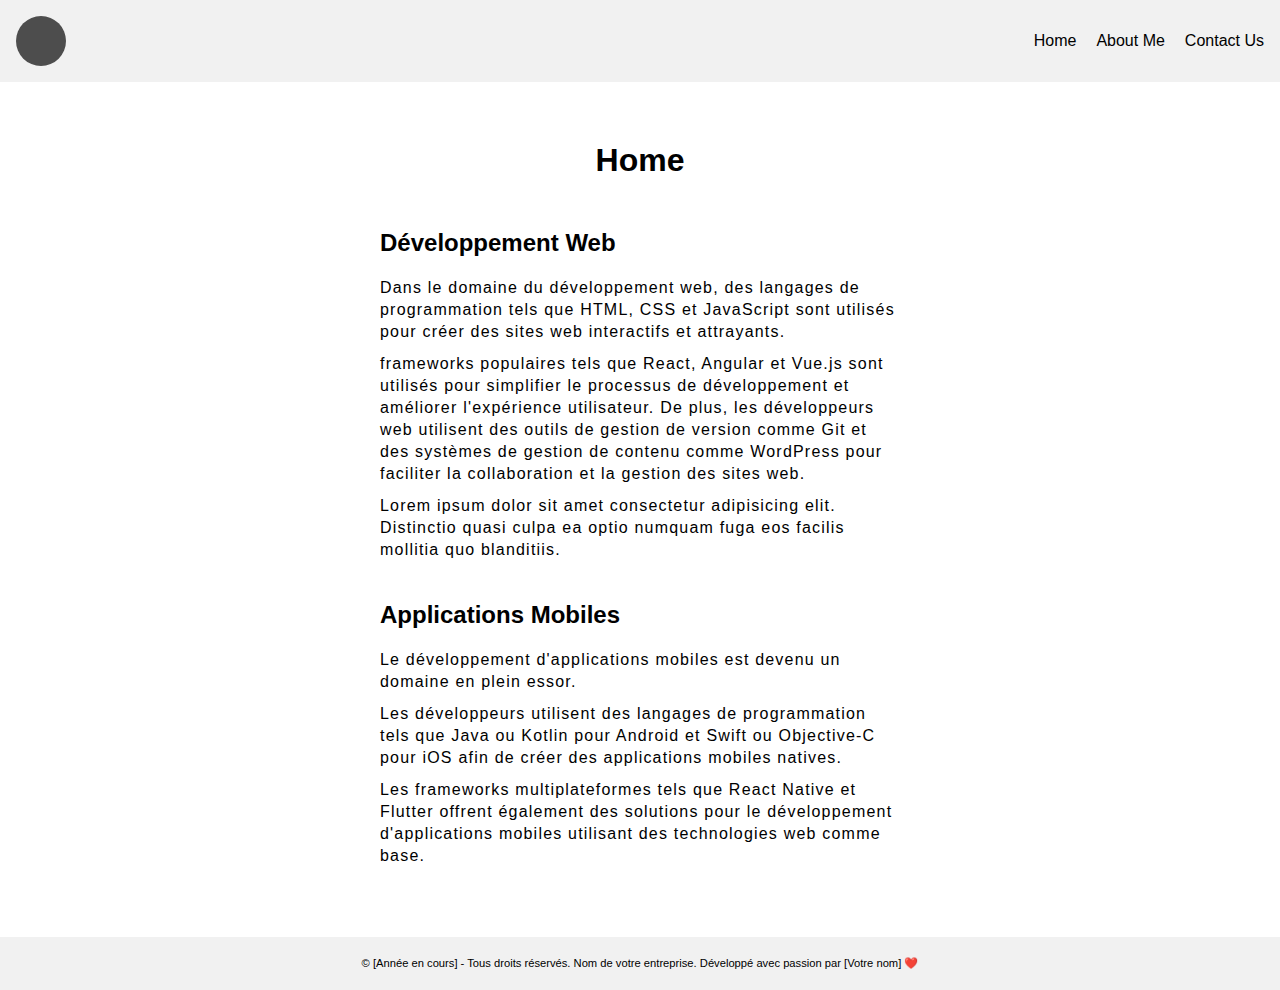
<file: index.html>
<!DOCTYPE html>
<html lang="en">

<head>
  <meta charset="UTF-8">
  <meta name="viewport" content="width=device-width, initial-scale=1.0">
  <link rel="stylesheet" href="global.css">
  <link rel="stylesheet" href="index.css">
  <title>Document</title>
</head>

<body>
  <header>
    <a class="logo" href="index.html">
      <h1></h1>
    </a>
    <nav>
      <ul>
        <li><a href="index.html">Home</a></li>
        <li><a href="aboutPage/about.html">About Me</a></li>
        <li><a href="contactPage/contact.html">Contact Us</a></li>
      </ul>
    </nav>
  </header>

  <main>
    <h1>Home</h1>
    <h2>Développement Web</h2>
    <p>Dans le domaine du développement web, des langages de programmation tels que HTML, CSS et JavaScript sont
      utilisés pour créer des sites web interactifs et attrayants.</p>
    <p>frameworks populaires tels que React, Angular et Vue.js sont utilisés pour simplifier le processus de
      développement et améliorer l'expérience utilisateur. De plus, les développeurs web utilisent des outils de gestion
      de version comme Git et des systèmes de gestion de contenu comme WordPress pour faciliter la collaboration et la
      gestion des sites web.</p>
    <p>Lorem ipsum dolor sit amet consectetur adipisicing elit. Distinctio quasi culpa ea optio numquam fuga eos facilis
      mollitia quo blanditiis.</p>
    <h2>Applications Mobiles</h2>
    <p>Le développement d'applications mobiles est devenu un domaine en plein essor.</h2>
    <p>Les développeurs utilisent des langages de programmation tels que Java ou Kotlin pour Android et Swift ou
      Objective-C pour iOS afin de créer des applications mobiles natives.</p>
    <p> Les frameworks multiplateformes tels que React Native et Flutter offrent également des solutions pour le
      développement d'applications mobiles utilisant des technologies web comme base.</p>
  </main>

  <footer>
    <p>© [Année en cours] - Tous droits réservés. Nom de votre entreprise. Développé avec passion par [Votre nom] ❤️</p>
  </footer>
</body>

</html>
</file>
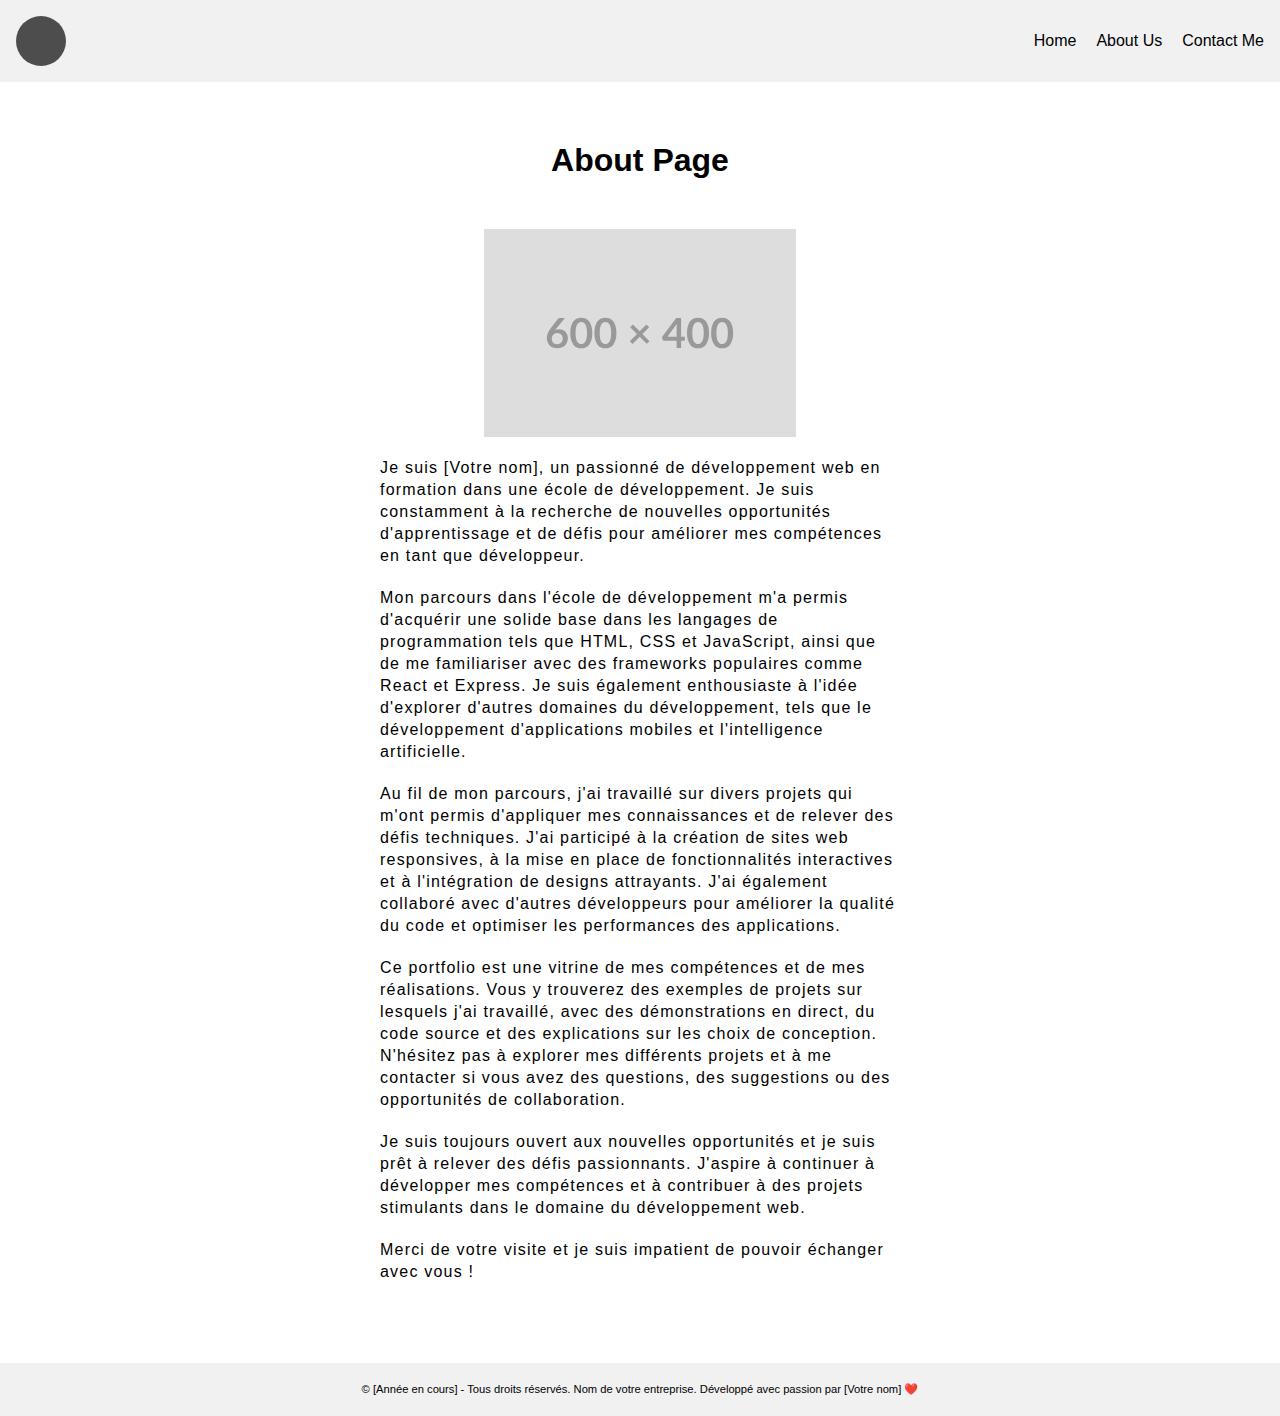
<file: aboutPage/about.html>
<!DOCTYPE html>
<html lang="en">

<head>
  <meta charset="UTF-8">
  <meta name="viewport" content="width=device-width, initial-scale=1.0">
  <link rel="stylesheet" href="../global.css">
  <link rel="stylesheet" href="about.css">
  <title>Document</title>
</head>

<body>
  <header>
    <a class="logo" href="../index.html">
      <h1></h1>
    </a>

    <nav>
      <ul>
        <li><a href="../index.html">Home</a></li>
        <li><a href="about.html">About Us</a></li>
        <li><a href="../contactPage/contact.html">Contact Me</a></li>
      </ul>
    </nav>
  </header>
  <main>
    <div class="container">
      <h1>About Page</h1>
      <img src="./images/me.svg" alt="placeholder image">

      <p>Je suis [Votre nom], un passionné de développement web en formation dans une école de développement. Je suis
        constamment à la recherche de nouvelles opportunités d'apprentissage et de défis pour améliorer mes compétences
        en
        tant que développeur.</p>
      <p>Mon parcours dans l'école de développement m'a permis d'acquérir une solide base dans les langages de
        programmation tels que HTML, CSS et JavaScript, ainsi que de me familiariser avec des frameworks populaires
        comme
        React et Express. Je suis également enthousiaste à l'idée d'explorer d'autres domaines du développement, tels
        que
        le développement d'applications mobiles et l'intelligence artificielle.</p>
      <p>Au fil de mon parcours, j'ai travaillé sur divers projets qui m'ont permis d'appliquer mes connaissances et de
        relever des défis techniques. J'ai participé à la création de sites web responsives, à la mise en place de
        fonctionnalités interactives et à l'intégration de designs attrayants. J'ai également collaboré avec d'autres
        développeurs pour améliorer la qualité du code et optimiser les performances des applications.</p>
      <p>Ce portfolio est une vitrine de mes compétences et de mes réalisations. Vous y trouverez des exemples de
        projets
        sur lesquels j'ai travaillé, avec des démonstrations en direct, du code source et des explications sur les choix
        de conception. N'hésitez pas à explorer mes différents projets et à me contacter si vous avez des questions, des
        suggestions ou des opportunités de collaboration.</p>
      <p>Je suis toujours ouvert aux nouvelles opportunités et je suis prêt à relever des défis passionnants. J'aspire à
        continuer à développer mes compétences et à contribuer à des projets stimulants dans le domaine du développement
        web.</p>
      <p>Merci de votre visite et je suis impatient de pouvoir échanger avec vous !</p>
    </div>
  </main>
  <footer>
    <p>© [Année en cours] - Tous droits réservés. Nom de votre entreprise. Développé avec passion par [Votre nom] ❤️</p>
  </footer>
</body>

</html>
</file>
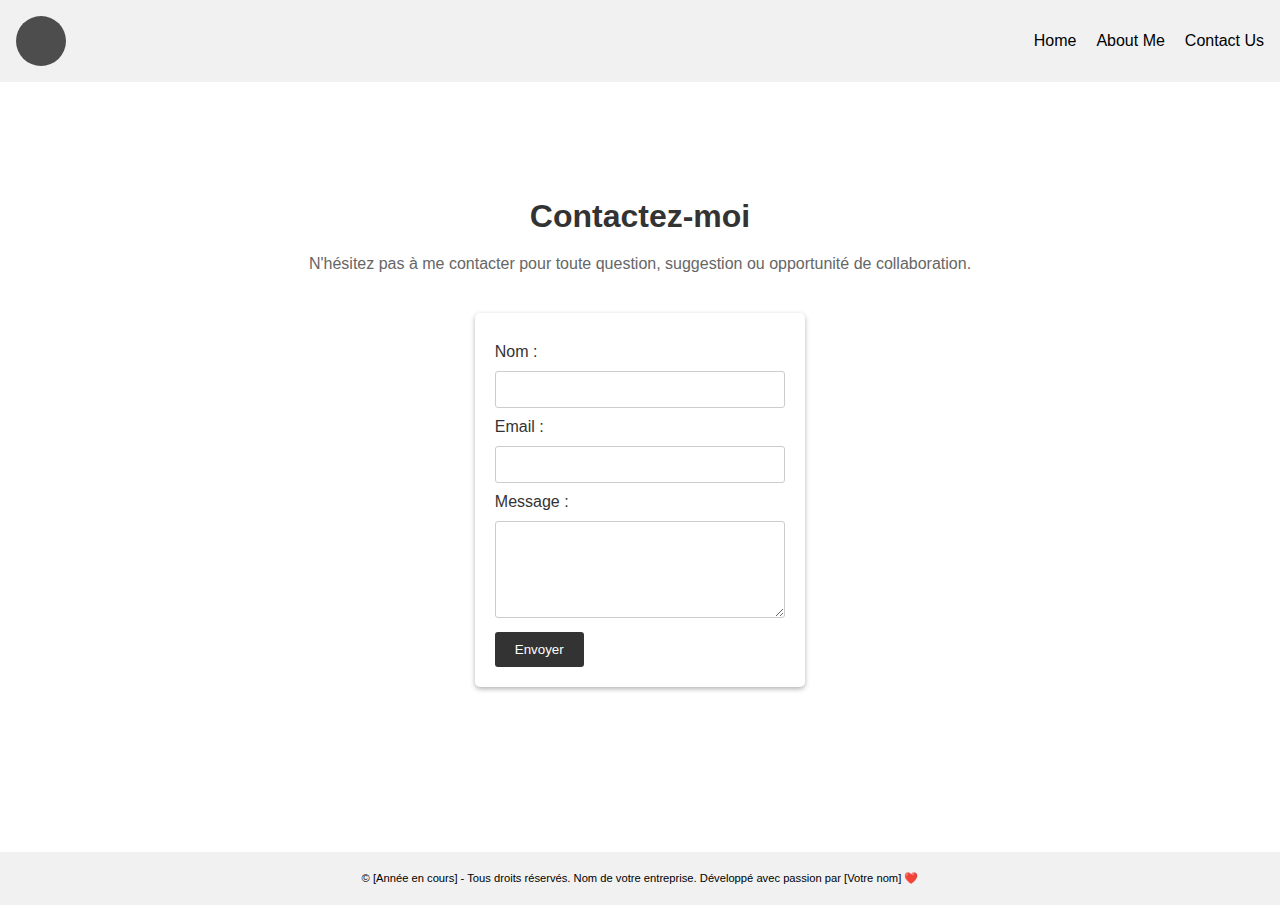
<file: contactPage/contact.html>
<!DOCTYPE html>
<html lang="en">

<head>
  <meta charset="UTF-8">
  <meta name="viewport" content="width=device-width, initial-scale=1.0">
  <link rel="stylesheet" href="../global.css">
  <link rel="stylesheet" href="contact.css">
  <title>Document</title>
</head>

<body>
  <header>
    <a class="logo" href="../index.html">
      <h1></h1>
    </a>

    <nav>
      <ul>
        <li><a href="../index.html">Home</a></li>
        <li><a href="../aboutPage/about.html">About Me</a></li>
        <li><a href="contact.html">Contact Us</a></li>
      </ul>
    </nav>
  </header>
  <main>
    <h1>Contactez-moi</h1>
    <p>N'hésitez pas à me contacter pour toute question, suggestion ou opportunité de collaboration.</p>

    <form method="post" action="envoyer_message.php">
      <label for="nom">Nom :</label>
      <input type="text" id="nom" name="nom" required>

      <label for="email">Email :</label>
      <input type="email" id="email" name="email" required>

      <label for="message">Message :</label>
      <textarea id="message" name="message" rows="5" required></textarea>

      <input type="submit" value="Envoyer">
    </form>
  </main>
  <footer>
    <p>© [Année en cours] - Tous droits réservés. Nom de votre entreprise. Développé avec passion par [Votre nom] ❤️</p>
  </footer>
</body>

</html>
</file>
<file: global.css>
* {
 margin: 0;
 padding: 0;
 box-sizing: border-box;
}

:root {
 font-size: 16px;
 font-family: "Roboto", sans-serif;

 --nav-foot-bgd: #f1f1f1;
}

header {
 position: sticky;
 top: 0;
 background-color: var(--nav-foot-bgd);
 padding: 1rem;

 display: flex;
 justify-content: space-between;
 align-items: center;

 & h1 {
  background: #4d4d4d;
  width: 50px;
  height: 50px;
  border-radius: 100%;
 }

 & li {
  list-style-type: none;
 }

 & a:not(.logo) {
  position: relative;
  text-decoration: none;
  color: inherit;

  &::before {
   content: "";
   position: absolute;
   bottom: -2px;
   height: 2px;
   width: 0%;
   border-radius: 5px;
   background: black;
   transition: width ease-in-out 0.1s;
  }
 }

 & a:hover {
  &::before {
   width: 100%;
  }
 }

 & nav ul {
  display: flex;
  gap: 20px;
 }
}

footer {
 background-color: var(--nav-foot-bgd);
 margin-top: 50px;
 font-size: 0.7rem;
 padding: 20px;
 text-align: center;
}
</file>
<file: index.css>
main {
 padding: 10px 40px;
 max-width: 600px;
 margin: auto;

 & h1 {
  text-align: center;
  margin: 50px 0;
 }

 & p {
  margin-bottom: 10px;
  line-height: 22px;
  letter-spacing: 1.2px;
 }

 & h2 {
  margin: 40px 0 20px;
 }
}
</file>
<file: aboutPage/about.css>
main {
 .container {
  min-height: 80vh;

  padding: 10px 40px;
  max-width: 600px;
  margin: auto;

  & h1 {
   text-align: center;
   margin: 50px 0;
  }

  & img {
   display: block;
   margin: auto;
   width: 60%;
   margin-bottom: 20px;
  }

  & p {
   margin-bottom: 20px;
   line-height: 22px;
   letter-spacing: 1.2px;
  }

  & h2 {
   margin: 40px 0 20px;
  }
 }
}
</file>
<file: contactPage/contact.css>
main {
 min-height: 80vh;
 display: flex;
 justify-content: center;
 align-items: center;
 flex-direction: column;

 & h1 {
  color: #333;
  margin-bottom: 20px;
 }

 & p {
  color: #666;
 }

 & form {
  max-width: 400px;
  margin-top: 40px;
  background-color: #fff;
  padding: 20px;
  border-radius: 5px;
  box-shadow: 0 2px 5px rgba(0, 0, 0, 0.3);
 }

 & label {
  display: block;
  margin: 10px 0;
  color: #333;
 }

 & input[type="text"],
 input[type="email"],
 textarea {
  width: 100%;
  padding: 10px;
  border: 1px solid #ccc;
  border-radius: 3px;
 }

 & textarea {
  resize: vertical;
 }

 & input[type="submit"] {
  margin-top: 10px;
  background-color: #333;
  color: #fff;
  padding: 10px 20px;
  border: none;
  border-radius: 3px;
  cursor: pointer;
 }

 & input[type="submit"]:hover {
  background-color: #555;
 }
}
</file>
